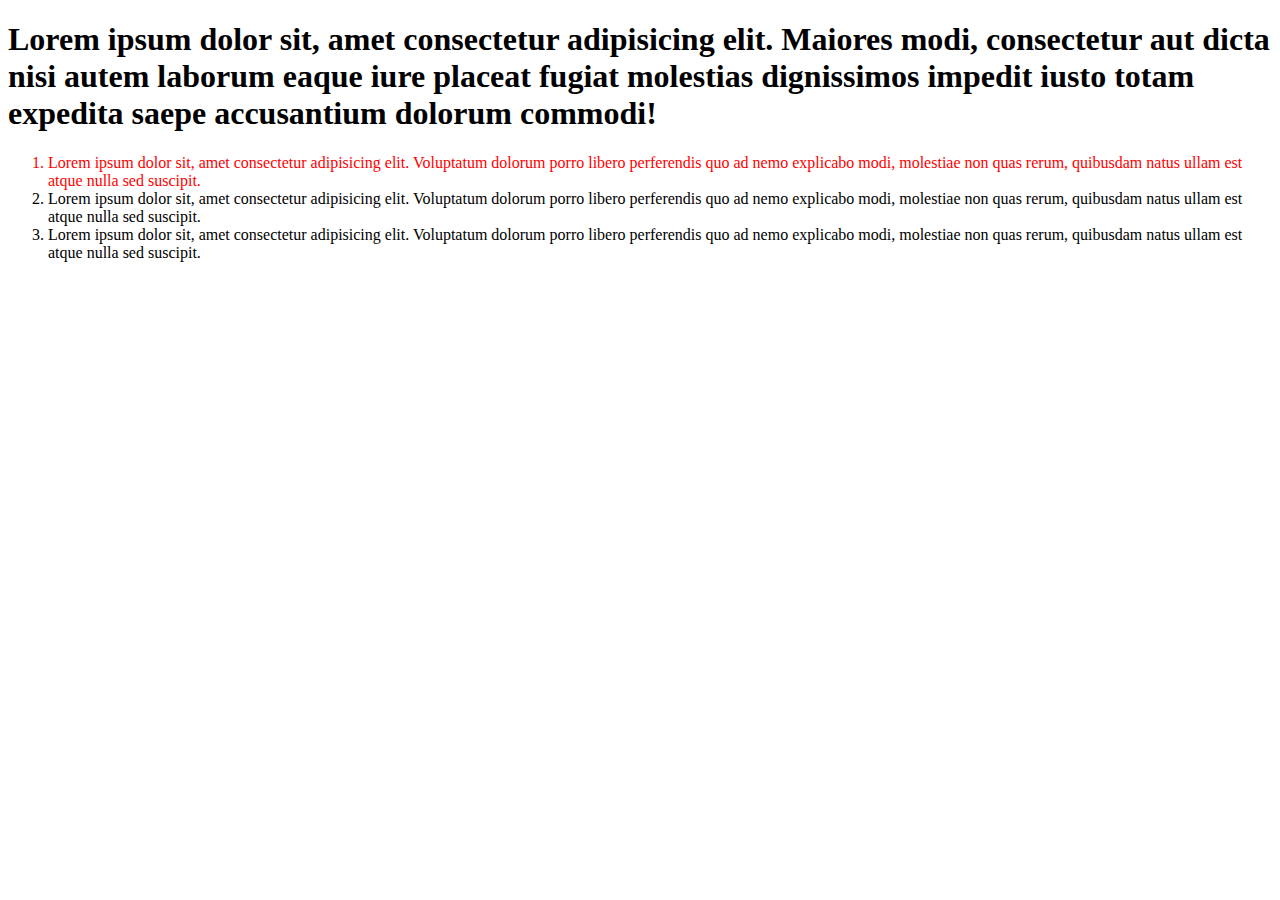
<file: index.html>
<!DOCTYPE html>
<html lang="en">

  <head>
    <meta charset="UTF-8">
    <meta name="viewport" content="width=device-width, initial-scale=1.0">
    <title>Raj ghimire</title>
    <!--<link rel="stylesheet" href="/INDEX.css">-->
    <style>
      ol li:first-child {
        color: red;

      }

      h1:hover {
        color: pink;
      }
    </style>
  </head>



  <body>
    <h1>Lorem ipsum dolor sit, amet consectetur adipisicing elit. Maiores modi, consectetur aut dicta nisi autem laborum
      eaque iure placeat fugiat molestias dignissimos impedit iusto totam expedita saepe accusantium dolorum commodi!
    </h1>

    <ol>
      <li>Lorem ipsum dolor sit, amet consectetur adipisicing elit. Voluptatum dolorum porro libero perferendis quo ad
        nemo explicabo modi, molestiae non quas rerum, quibusdam natus ullam est atque nulla sed suscipit.</li>
      <li>Lorem ipsum dolor sit, amet consectetur adipisicing elit. Voluptatum dolorum porro libero perferendis quo ad
        nemo explicabo modi, molestiae non quas rerum, quibusdam natus ullam est atque nulla sed suscipit.</li>
      <li>Lorem ipsum dolor sit, amet consectetur adipisicing elit. Voluptatum dolorum porro libero perferendis quo ad
        nemo explicabo modi, molestiae non quas rerum, quibusdam natus ullam est atque nulla sed suscipit.</li>
    </ol>
  </body>

</html>
</file>
